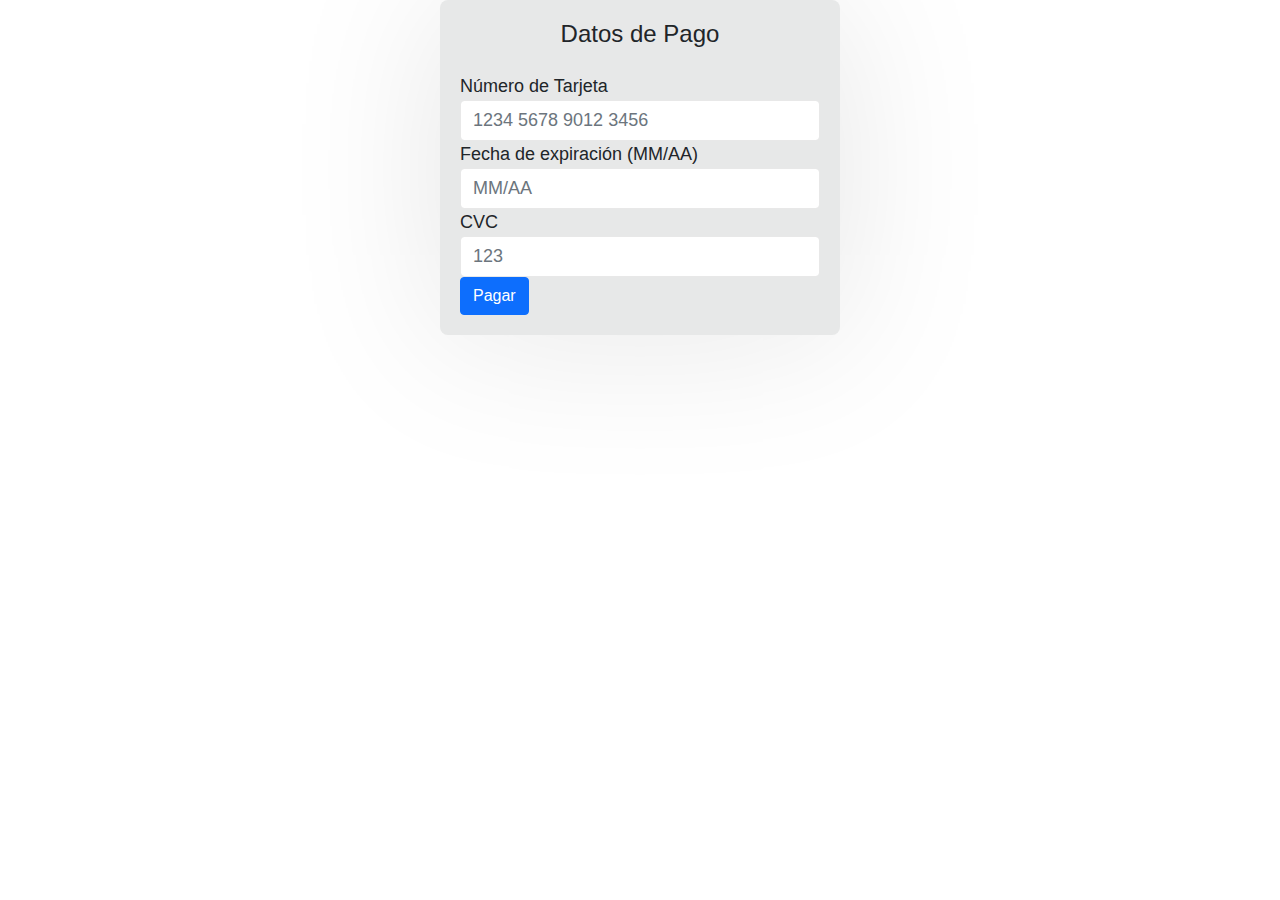
<file: pago.html>
<!DOCTYPE html>
<html lang="en">
<head>
    <meta charset="UTF-8">
    <meta name="viewport" content="width=device-width, initial-scale=1.0">
    <title>Pago</title>
        <!-- css-->
        <link rel="stylesheet" href="assets/css/bootstrap.min.css">
        <link rel="stylesheet" href="assets/css/templatemo.css">
        <link rel="stylesheet" href="assets/css/custom.css">
        <link rel="stylesheet" href="assets/css/fontawesome.min.css">
<style>
    .payment-form{
        max-width: 400px;
        margin: auto;
        padding: 20px;
        background-color: rgb(231, 232, 232);
        border-radius: 8px;
        box-shadow: 0 2px 10pc rgba(0, 0, 0, 0.1);
    }
</style>

</head>
<body>
    <div class="payment-form">
        <h1 class="h4 mb-4 text-center">Datos de Pago</h1>
        <form id="payment-form">
            <div class="form-group">
                <label for="card-number">Número de Tarjeta</label>
                <input type="text" class="form-control" id="card-number" placeholder="1234 5678 9012 3456" required>
            </div>
            <div class="form-group">
                <label for="expiry-date">Fecha de expiración (MM/AA)</label>
                <input type="text" class="form-control" id="expiry-date" placeholder="MM/AA" required>
            </div>
            <div class="form-group">
                <label for="cvc">CVC</label>
                <input type="text" class="form-control" id="cvc" placeholder="123" required>
            </div>
            <button type="submit" class="btn btn-primary btn-block">Pagar</button>
        </form>
    </div>
</body>
</html>
</file>
<file: assets/css/templatemo.css>
/*

TemplateMo 559 Zay Shop

https://templatemo.com/tm-559-zay-shop

---------------------------------------------
Table of contents
------------------------------------------------
1. Typography
2. General
3. Nav
4. Hero Carousel
5. Accordion
6. Shop
7. Product
8. Carousel Hero
9. Carousel Brand
10. Services
11. Contact map
12. Footer
13. Small devices (landscape phones, 576px and up)
14. Medium devices (tablets, 768px and up)
15. Large devices (desktops, 992px and up)
16. Extra large devices (large desktops, 1200px and up)
--------------------------------------------- */




/* Typography */
body, ul, li, p, a, label, input, div {
  font-family: 'Roboto', sans-serif;
  font-size: 18px !important;
  font-weight: 300 !important;
}
.h1 {
  font-family: 'Roboto', sans-serif;
  font-size: 48px !important;
  font-weight: 200 !important;
}
.h2 {
  font-family: 'Roboto', sans-serif;
  font-size: 30px !important;
  font-weight: 300;
}
.h3 {
  font-family: 'Roboto', sans-serif;
  font-size: 22px !important;
}
/* General */
.logo { font-weight: 500 !important;}
.text-warning {  color: #ede861 !important;}
.text-muted { color: #bcbcbc !important;}
.text-success { color: #59ab6e !important;}
.text-light { color: #cfd6e1 !important;}
.bg-dark { background-color: #212934 !important;}
.bg-light { background-color: #e9eef5 !important;}
.bg-black { background-color: #1d242d !important;}
.bg-success { background-color: #59ab6e !important;}
.btn-success {
  background-color: #59ab6e !important;
  border-color: #56ae6c !important;
}
.pagination .page-link:hover {color: #000;}
.pagination .page-link:hover, .pagination .page-link.active {
  background-color: #69bb7e;
  color: #fff;
}
/* Nav */
#templatemo_nav_top { min-height: 40px;}
#templatemo_nav_top * { font-size: .9em !important;}
#templatemo_main_nav a { color: #212934;}
#templatemo_main_nav a:hover { color: #69bb7e;}
#templatemo_main_nav .navbar .nav-icon { margin-right: 20px;}

/* Hero Carousel */
#template-mo-zay-hero-carousel { background: #efefef !important;}
/* Accordion */
.templatemo-accordion a { color: #000;}
.templatemo-accordion a:hover { color: #333d4a;}
/* Shop */
.shop-top-menu a:hover { color: #69bb7e !important;}
/* Product */
.product-wap { box-shadow: 0px 5px 10px 0px rgba(0, 0, 0, 0.10);}
.product-wap .product-color-dot.color-dot-red { background:#f71515;}
.product-wap .product-color-dot.color-dot-blue { background:#6db4fe;}
.product-wap .product-color-dot.color-dot-black { background:#000000;}
.product-wap .product-color-dot.color-dot-light { background:#e0e0e0;}
.product-wap .product-color-dot.color-dot-green { background:#0bff7e;}
.card.product-wap .card .product-overlay {
  background: rgba(0,0,0,.2);
  visibility: hidden;
  opacity: 0;
  transition: .3s;
}
.card.product-wap:hover .card .product-overlay {
  visibility: visible;
  opacity: 1;
}
.card.product-wap a { color: #000;}
#carousel-related-product .slick-slide:focus { outline: none !important;}
#carousel-related-product .slick-dots li button:before {
  font-size: 15px;
  margin-top: 20px;
}
/* Brand */
.brand-img {
  filter: grayscale(100%);
  opacity: 0.5;
  transition: .5s;
}
.brand-img:hover {
  filter: grayscale(0%);
  opacity: 1;
}
/* Carousel Hero */
#template-mo-zay-hero-carousel .carousel-indicators li {
  margin-top: -50px;
  background-color: #59ab6e;
}
#template-mo-zay-hero-carousel .carousel-control-next i,
#template-mo-zay-hero-carousel .carousel-control-prev i {
  color: #59ab6e !important;
  font-size: 2.8em !important;
}
/* Carousel Brand */
.tempaltemo-carousel .h1 {
  font-size: .5em !important;
  color: #000 !important;
}
/* Services */
.services-icon-wap {transition: .3s;}
.services-icon-wap:hover, .services-icon-wap:hover i {color: #fff;}
.services-icon-wap:hover {background: #69bb7e;}
/* Contact map */
.leaflet-control a, .leaflet-control { font-size: 10px !important;}
.form-control { border: 1px solid #e8e8e8;}
/* Footer */
#tempaltemo_footer a { color: #dcdde1;}
#tempaltemo_footer a:hover { color: #68bb7d;}
#tempaltemo_footer ul.footer-link-list li { padding-top: 10px;}
#tempaltemo_footer ul.footer-icons li {
  width: 2.6em;
  height: 2.6em;
  line-height: 2.6em;
}
#tempaltemo_footer ul.footer-icons li:hover {
  background-color: #cfd6e1;
  transition: .5s;
}
#tempaltemo_footer ul.footer-icons li:hover i {
  color: #212934;
  transition: .5s;
}
#tempaltemo_footer .border-light { border-color: #2d343f !important;}
/*
// Extra small devices (portrait phones, less than 576px)
// No media query since this is the default in Bootstrap
*/
/* Small devices (landscape phones, 576px and up)*/
.product-wap .h3, .product-wap li, .product-wap i, .product-wap p {
  font-size: 12px !important;
}
.product-wap .product-color-dot {
  width: 6px;
  height: 6px;
}

@media (min-width: 576px) {
  .tempaltemo-carousel .h1 { font-size: 1em !important;}
}

/*// Medium devices (tablets, 768px and up)*/
@media (min-width: 768px) {
  #templatemo_main_nav .navbar-nav {max-width: 450px;}
 }

/* Large devices (desktops, 992px and up)*/
@media (min-width: 992px) {
  #templatemo_main_nav .navbar-nav {max-width: 550px;}
  #template-mo-zay-hero-carousel .carousel-item {min-height: 30rem !important;}
  .product-wap .h3, .product-wap li, .product-wap i, .product-wap p {font-size: 18px !important;}
  .product-wap .product-color-dot {
    width: 12px;
    height: 12px;
  }
}

/* Extra large devices (large desktops, 1200px and up)*/
@media (min-width: 1200px) {}
</file>
<file: assets/css/custom.css>
/*
Custom Css
*/
</file>
